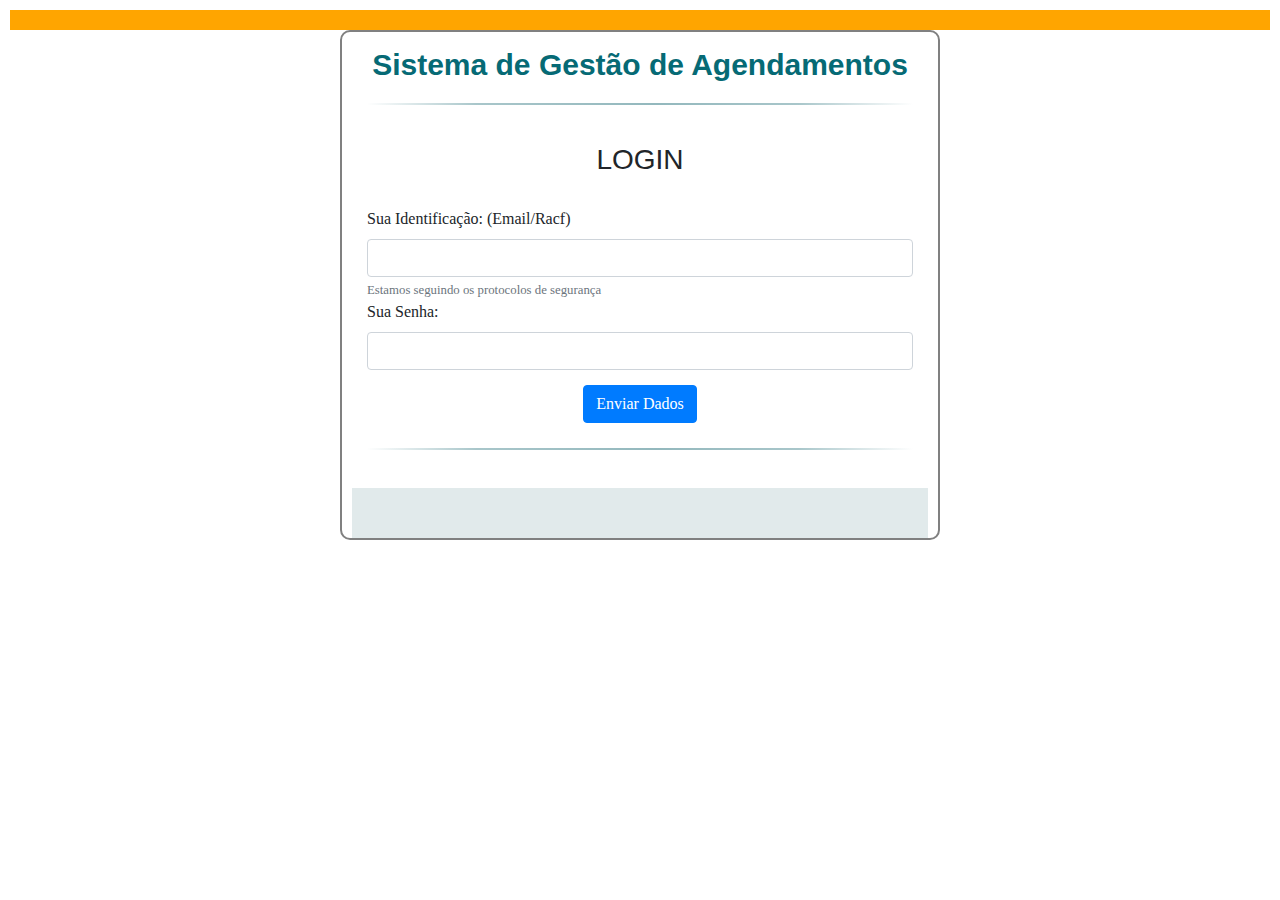
<file: index.html>
<!DOCTYPE html>
<html lang="en">
<head>
    <meta charset="UTF-8">
    <meta name="viewport" content="width=device-width, initial-scale=1.0">
    <link rel="stylesheet" href="https://stackpath.bootstrapcdn.com/bootstrap/4.5.2/css/bootstrap.min.css" integrity="sha384-JcKb8q3iqJ61gNV9KGb8thSsNjpSL0n8PARn9HuZOnIxN0hoP+VmmDGMN5t9UJ0Z" crossorigin="anonymous">
    <link rel="stylesheet" href="index.css">
    <script type="text/javascript" src="index.js"></script>
    <title>.: Sistema de Solicitacoes :. </title>
</head>
<body>
    <header class="menu">

    </header>


    <div class="container">
        <!-- aqui começa a brincadeira-->



       <!-- <div class="row">
            <div class="col-12 text-center">
                <h3>Sistema de Gestão de Agendamentos </h3>
            </div>
        </div>
    -->

        <div class="enquadrar col-12">
        <div class="form-group content col-12">
            <h1>Sistema de Gestão de Agendamentos</h1>
            <div>
                <h3 class="subtitulo-login">LOGIN</h3>
            </div>
            
            <label for="txtLogin">Sua Identificação: (Email/Racf)</label>
            <input type="text" class="form-control" id="txtLogin" aria-describedby="letrasMiudas">
            <small id="letrasMiudas" class="form-text text-muted">Estamos seguindo os protocolos de segurança</small>
        </div>
        <div class="form-group content col-12">
            <label for="txtSenha">Sua Senha:</label>
            <input type="password" class="form-control" id="txtSenha">

            <div class="container-btn">
                <button class="btn btn-primary" onclick="enviar()">Enviar Dados</button> 
            </div>
            
            <h1></h1>
        

                </div> 

                <div class="row resultado-login col-12">
                    <div class="col-12 text-center">
                        <h3 id="resultado"></h3>
                    </div>
                </div>
        </div>

    </div>
        
        


    
    <script src="https://code.jquery.com/jquery-3.5.1.slim.min.js" integrity="sha384-DfXdz2htPH0lsSSs5nCTpuj/zy4C+OGpamoFVy38MVBnE+IbbVYUew+OrCXaRkfj" crossorigin="anonymous"></script>
    <script src="https://cdn.jsdelivr.net/npm/popper.js@1.16.1/dist/umd/popper.min.js" integrity="sha384-9/reFTGAW83EW2RDu2S0VKaIzap3H66lZH81PoYlFhbGU+6BZp6G7niu735Sk7lN" crossorigin="anonymous"></script>
    <script src="https://stackpath.bootstrapcdn.com/bootstrap/4.5.2/js/bootstrap.min.js" integrity="sha384-B4gt1jrGC7Jh4AgTPSdUtOBvfO8shuf57BaghqFfPlYxofvL8/KUEfYiJOMMV+rV" crossorigin="anonymous"></script>
</body>
</html>
</file>
<file: index.css>
.enquadrar {
  border: 2px solid gray;
  padding: 10px;
  max-width: 600px;
  margin: 0 auto;
  padding-bottom: 0px;
  border-radius: 10px;
}
body{
  margin:10px;
  font-family: Georgia, 'Times New Roman', Times, serif;

}


.content{
  width: 600px; 
  margin: 0px auto;
  position: relative;   
}

h1{
  font-size: 30px;
  color: #066a75;
  padding: 5px 0 10px 0;
  font-family: Arial,sans-serif;
  font-weight: bold;
  text-align: center;
  padding-bottom: 30px;
}

h1:after{
  content: ' ';
  display: block;
  width: 100%;
  height: 2px;
  margin-top: 20px;
  background: -webkit-linear-gradient(left, rgba(147,184,189,0) 0%,rgba(147,184,189,0.8) 20%,rgba(147,184,189,1) 53%,rgba(147,184,189,0.8) 79%,rgba(147,184,189,0) 100%); 
  background: linear-gradient(left, rgba(147,184,189,0) 0%,rgba(147,184,189,0.8) 20%,rgba(147,184,189,1) 53%,rgba(147,184,189,0.8) 79%,rgba(147,184,189,0) 100%); 
}

.container-btn{
  margin-top: 15px;
  text-align: center;
}


.resultado-login{
  background: #e1eaeb;
margin: 0 auto;
  width: 620px;
  height: 50px;
}




.subtitulo-login{
  text-align: center;
  margin-bottom: 30px;
  font-family: -apple-system,BlinkMacSystemFont,"Segoe UI",Roboto,"Helvetica Neue",Arial,"Noto Sans",sans-serif,"Apple Color Emoji","Segoe UI Emoji","Segoe UI Symbol","Noto Color Emoji";;
}

.menu{
  width: 100%;
  height: 20px;
  background-color: orange;

}
</file>
